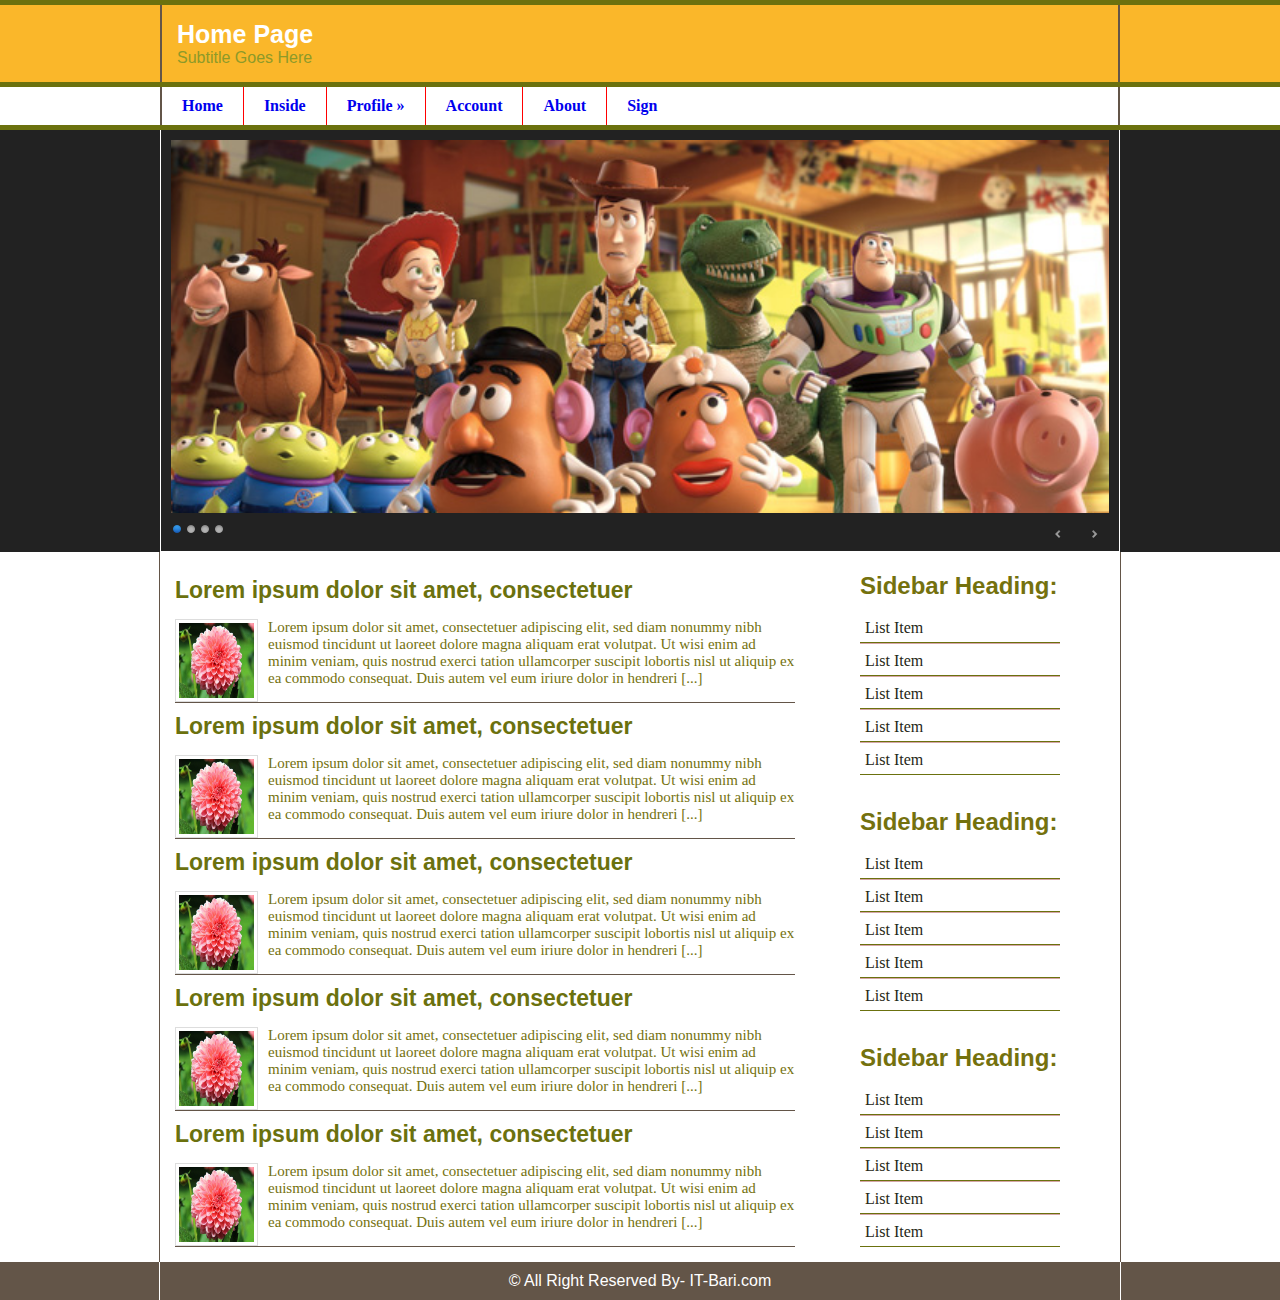
<file: index.html>
<!DOCTYPE HTML>
<!DOCTYPE html>
<html>
<head>
	<title>Home Pages</title>

	<link rel="stylesheet" href="themes/default/default.css" type="text/css" media="screen" />
    <link rel="stylesheet" href="themes/light/light.css" type="text/css" media="screen" />
    <link rel="stylesheet" href="themes/dark/dark.css" type="text/css" media="screen" />
    <link rel="stylesheet" href="themes/bar/bar.css" type="text/css" media="screen" />
    <link rel="stylesheet" href="nivo-slider.css" type="text/css" media="screen" />


	<link rel="stylesheet" type="text/css" href="style.css">
</head>
<body>
	<div class="main_wrap header_bg">
		<div class="wrap">
			<header>
				<div id="header">
					<h2>Home Page</h2>
					<p>Subtitle Goes Here</p>
				</div>
			</header>
				
		</div>
			
	</div>

	<div class="main_wrap nav_bg">
		<div class="wrap">
			<nav>
				<div id="nav">
					<ul>
						<li><a href="#">Home</a></li>
						<li><a href="inside/inside.html">Inside</a></li>
						<li><a href="#">Profile &raquo;</a>
							<ul>
								<li><a href="#">Dropdown menu</a></li>
								<li><a href="#">Dropdown menu</a></li>
								<li><a href="#">Dropdown menu</a></li>
								<li><a href="#">Dropdown menu</a></li>
								<li><a href="#">Dropdown menu</a></li>
							</ul>



						</li>
						<li><a href="#">Account</a></li>
						<li><a href="#">About</a></li>
						<li><a href="#">Sign</a></li>
					</ul>
				</div>
			</nav>
				
		</div>
			
	</div>

	<div class="main_wrap slider_bg">
		<div class="wrap">
			<section>
				<div id="slider_wrapper">
					<div class="slider-wrapper theme-dark">
			            <div id="slider" class="nivoSlider">
			                <img src="img/toystory.jpg"/>
			                <img src="img/up.jpg"/></a>
			                <img src="img/walle.jpg"/>
			                <img src="img/nemo.jpg"/>
			            </div>
		        	</div>
	        	</div>
			</section>
				
		</div>
			
	</div>

	<div class="main_wrap content_bg">
		<div class="wrap content_content">

			<div id="main_content">
				<div id="content">
					<article id="content_single">
						<h2>Lorem ipsum dolor sit amet, consectetuer</h2>
						<div id="images">
							<img src="img/1.jpg">
							<p>Lorem ipsum dolor sit amet, consectetuer adipiscing elit, sed diam nonummy nibh euismod tincidunt ut laoreet dolore magna aliquam erat volutpat. Ut wisi enim ad minim veniam, quis nostrud exerci tation ullamcorper suscipit lobortis nisl ut aliquip ex ea commodo consequat. Duis autem vel eum iriure dolor in hendreri [...]</p>
						</div>
					</article>

					<article id="content_single">
						<h2>Lorem ipsum dolor sit amet, consectetuer</h2>
						<div id="images">
							<img src="img/1.jpg">
							<p>Lorem ipsum dolor sit amet, consectetuer adipiscing elit, sed diam nonummy nibh euismod tincidunt ut laoreet dolore magna aliquam erat volutpat. Ut wisi enim ad minim veniam, quis nostrud exerci tation ullamcorper suscipit lobortis nisl ut aliquip ex ea commodo consequat. Duis autem vel eum iriure dolor in hendreri [...]</p>
						</div>
					</article>

					<article id="content_single">
						<h2>Lorem ipsum dolor sit amet, consectetuer</h2>
						<div id="images">
							<img src="img/1.jpg">
							<p>Lorem ipsum dolor sit amet, consectetuer adipiscing elit, sed diam nonummy nibh euismod tincidunt ut laoreet dolore magna aliquam erat volutpat. Ut wisi enim ad minim veniam, quis nostrud exerci tation ullamcorper suscipit lobortis nisl ut aliquip ex ea commodo consequat. Duis autem vel eum iriure dolor in hendreri [...]</p>
						</div>
					</article>

					<article id="content_single">
						<h2>Lorem ipsum dolor sit amet, consectetuer</h2>
						<div id="images">
							<img src="img/1.jpg">
							<p>Lorem ipsum dolor sit amet, consectetuer adipiscing elit, sed diam nonummy nibh euismod tincidunt ut laoreet dolore magna aliquam erat volutpat. Ut wisi enim ad minim veniam, quis nostrud exerci tation ullamcorper suscipit lobortis nisl ut aliquip ex ea commodo consequat. Duis autem vel eum iriure dolor in hendreri [...]</p>
						</div>
					</article>

					<article id="content_single">
						<h2>Lorem ipsum dolor sit amet, consectetuer</h2>
						<div id="images">
							<img src="img/1.jpg">
							<p>Lorem ipsum dolor sit amet, consectetuer adipiscing elit, sed diam nonummy nibh euismod tincidunt ut laoreet dolore magna aliquam erat volutpat. Ut wisi enim ad minim veniam, quis nostrud exerci tation ullamcorper suscipit lobortis nisl ut aliquip ex ea commodo consequat. Duis autem vel eum iriure dolor in hendreri [...]</p>
						</div>
					</article>

					 


					
				</div>

				<div id="sidebar">
					<aside>
						<h2>Sidebar Heading:</h2>
						<ul>
							<li><a href="#">List Item</a></li>
							<li><a href="#">List Item</a></li>
							<li><a href="#">List Item</a></li>
							<li><a href="#">List Item</a></li>
							<li><a href="#">List Item</a></li>
						</ul>
					</aside>
					
				</div>

				<div id="sidebar">
					<aside>
						<h2>Sidebar Heading:</h2>
						<ul>
							<li><a href="#">List Item</a></li>
							<li><a href="#">List Item</a></li>
							<li><a href="#">List Item</a></li>
							<li><a href="#">List Item</a></li>
							<li><a href="#">List Item</a></li>
						</ul>
					</aside>
					
				</div>

				<div id="sidebar">
					<aside>
						<h2>Sidebar Heading:</h2>
						<ul>
							<li><a href="#">List Item</a></li>
							<li><a href="#">List Item</a></li>
							<li><a href="#">List Item</a></li>
							<li><a href="#">List Item</a></li>
							<li><a href="#">List Item</a></li>
						</ul>
					</aside>
					
				</div>
			
			</div>
				
		</div>
			
	</div>
		
	<div class="main_wrap footer_bg">
		<div class="wrap footer_1">
			<footer>
				<div id="footer">
					 <p>© All Right Reserved By- IT-Bari.com</p>
				</div>
			</footer>
				
		</div>
			
	</div>	

 

	<script type="text/javascript" src="js/jquery-1.9.0.min.js"></script>
    <script type="text/javascript" src="js/jquery.nivo.slider.js"></script>
    <script type="text/javascript">
    $(window).load(function() {
        $('#slider').nivoSlider();
    });
    </script>

</body>
</html>
</file>
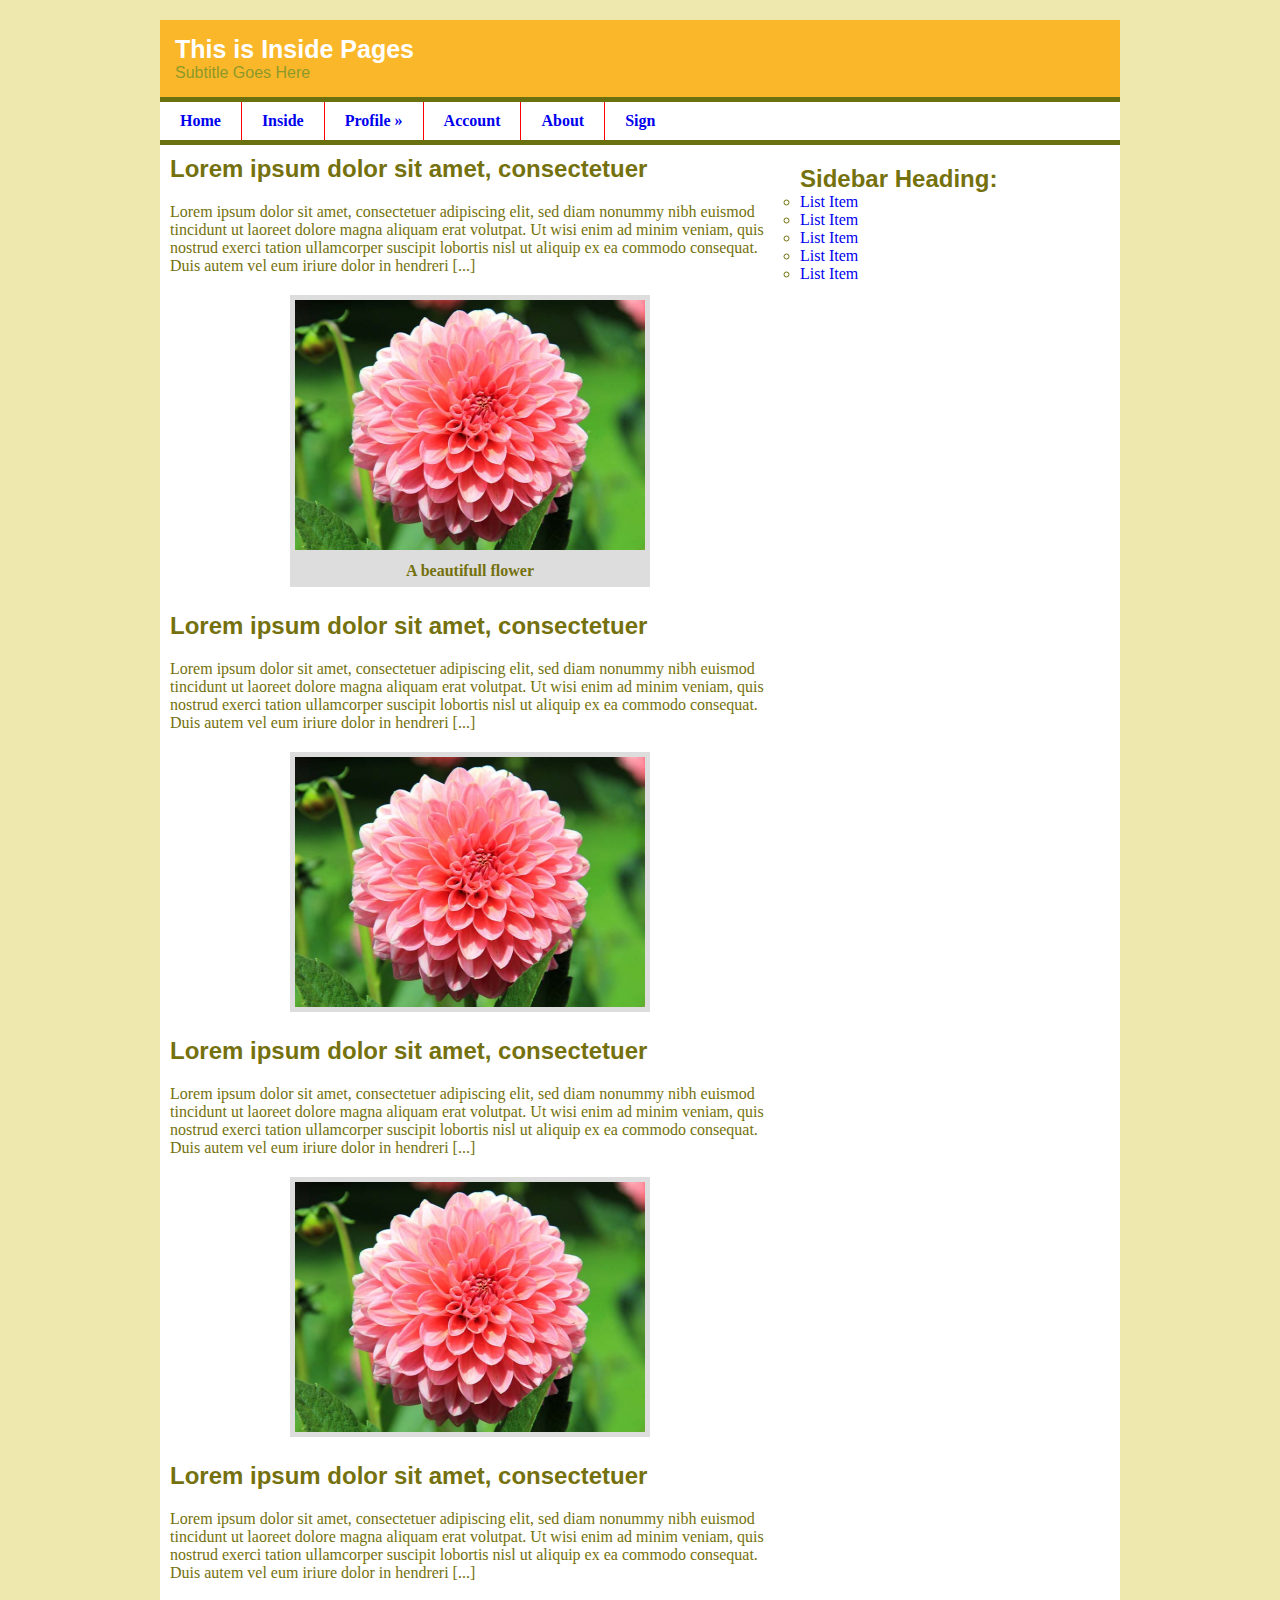
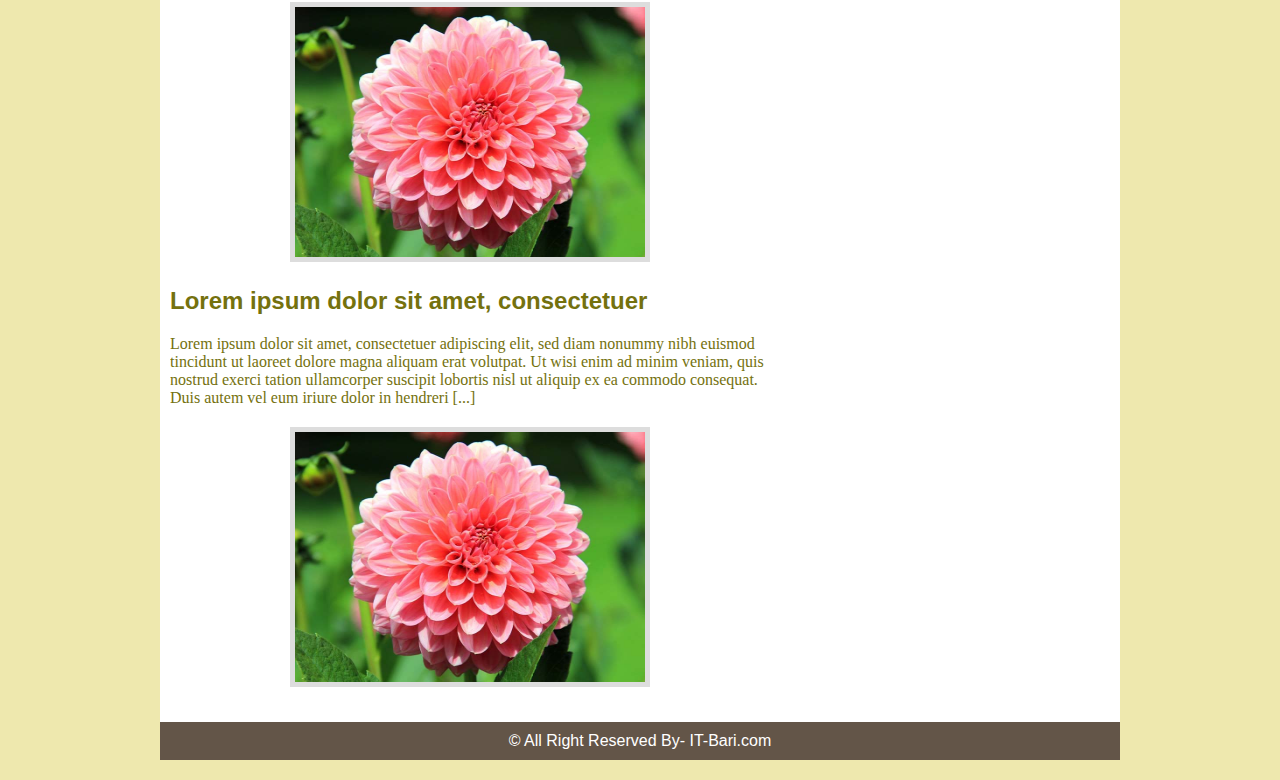
<file: Inside/inside.html>
<!DOCTYPE HTML>
<!DOCTYPE html>
<html>
<head>
	<title>Inside Pages</title>

 
	<link rel="stylesheet" type="text/css" href="style inside.css">
</head>
<body>
	<div id="wrapper">
		<head>
			<div id="header">
				<h2>This is Inside Pages</h2>
				<p>Subtitle Goes Here</p>
			</div>
		</head>
		<nav>
			<div id="nav">
				<ul>
					<li><a href="../index.html">Home</a></li>
					<li><a href="#">Inside</a></li>
					<li><a href="#">Profile &raquo;</a>
						<ul>
							<li><a href="#">Dropdown menu</a></li>
							<li><a href="#">Dropdown menu</a></li>
							<li><a href="#">Dropdown menu</a></li>
							<li><a href="#">Dropdown menu</a></li>
							<li><a href="#">Dropdown menu</a></li>
						</ul>



					</li>
					<li><a href="#">Account</a></li>
					<li><a href="#">About</a></li>
					<li><a href="#">Sign</a></li>
				</ul>
			</div>
		</nav>
		<section>
			 
		</section>
		<div id="main_content">
			<div id="content">
				<article id="content_single">
					<h2>Lorem ipsum dolor sit amet, consectetuer</h2>
					<div id="images">
						<p>Lorem ipsum dolor sit amet, consectetuer adipiscing elit, sed diam nonummy nibh euismod tincidunt ut laoreet dolore magna aliquam erat volutpat. Ut wisi enim ad minim veniam, quis nostrud exerci tation ullamcorper suscipit lobortis nisl ut aliquip ex ea commodo consequat. Duis autem vel eum iriure dolor in hendreri [...]</p>
						<img src="img/1.jpg">
						<figure>
							<figcaption>A beautifull flower</figcaption>
						</figure>
					</div>
				</article>

				<article id="content_single">
					<h2>Lorem ipsum dolor sit amet, consectetuer</h2>
					<div id="images">
						
						<p>Lorem ipsum dolor sit amet, consectetuer adipiscing elit, sed diam nonummy nibh euismod tincidunt ut laoreet dolore magna aliquam erat volutpat. Ut wisi enim ad minim veniam, quis nostrud exerci tation ullamcorper suscipit lobortis nisl ut aliquip ex ea commodo consequat. Duis autem vel eum iriure dolor in hendreri [...]</p>
						<img src="img/1.jpg">
					</div>
				</article>

				<article id="content_single">
					<h2>Lorem ipsum dolor sit amet, consectetuer</h2>
					<div id="images">
						
						<p>Lorem ipsum dolor sit amet, consectetuer adipiscing elit, sed diam nonummy nibh euismod tincidunt ut laoreet dolore magna aliquam erat volutpat. Ut wisi enim ad minim veniam, quis nostrud exerci tation ullamcorper suscipit lobortis nisl ut aliquip ex ea commodo consequat. Duis autem vel eum iriure dolor in hendreri [...]</p>
						<img src="img/1.jpg">
					</div>
				</article>

				<article id="content_single">
					<h2>Lorem ipsum dolor sit amet, consectetuer</h2>
					<div id="images">
						
						<p>Lorem ipsum dolor sit amet, consectetuer adipiscing elit, sed diam nonummy nibh euismod tincidunt ut laoreet dolore magna aliquam erat volutpat. Ut wisi enim ad minim veniam, quis nostrud exerci tation ullamcorper suscipit lobortis nisl ut aliquip ex ea commodo consequat. Duis autem vel eum iriure dolor in hendreri [...]</p>
						<img src="img/1.jpg">
					</div>
				</article>

				<article id="content_single">
					<h2>Lorem ipsum dolor sit amet, consectetuer</h2>
					<div id="images">
						
						<p>Lorem ipsum dolor sit amet, consectetuer adipiscing elit, sed diam nonummy nibh euismod tincidunt ut laoreet dolore magna aliquam erat volutpat. Ut wisi enim ad minim veniam, quis nostrud exerci tation ullamcorper suscipit lobortis nisl ut aliquip ex ea commodo consequat. Duis autem vel eum iriure dolor in hendreri [...]</p>
						<img src="img/1.jpg">
					</div>
				</article>

				 


				
			</div>

			<div id="sidebar">
				<aside>
					<h2>Sidebar Heading:</h2>
					<ul>
						<li><a href="#">List Item</a></li>
						<li><a href="#">List Item</a></li>
						<li><a href="#">List Item</a></li>
						<li><a href="#">List Item</a></li>
						<li><a href="#">List Item</a></li>
					</ul>
				</aside>
				
			</div>
			
		</div>

		<footer>
			<div id="footer">
				 <p>© All Right Reserved By- IT-Bari.com</p>
		</footer>

	</div>

</body>
</html>
</file>
<file: themes/default/default.css>
/*
Skin Name: Nivo Slider Default Theme
Skin URI: http://nivo.dev7studios.com
Description: The default skin for the Nivo Slider.
Version: 1.3
Author: Gilbert Pellegrom
Author URI: http://dev7studios.com
Supports Thumbs: true
*/

.theme-default .nivoSlider {
	position:relative;
	background:#fff url(loading.gif) no-repeat 50% 50%;
    margin-bottom:10px;
    -webkit-box-shadow: 0px 1px 5px 0px #4a4a4a;
    -moz-box-shadow: 0px 1px 5px 0px #4a4a4a;
    box-shadow: 0px 1px 5px 0px #4a4a4a;
}
.theme-default .nivoSlider img {
	position:absolute;
	top:0px;
	left:0px;
	display:none;
}
.theme-default .nivoSlider a {
	border:0;
	display:block;
}

.theme-default .nivo-controlNav {
	text-align: center;
	padding: 20px 0;
}
.theme-default .nivo-controlNav a {
	display:inline-block;
	width:22px;
	height:22px;
	background:url(bullets.png) no-repeat;
	text-indent:-9999px;
	border:0;
	margin: 0 2px;
}
.theme-default .nivo-controlNav a.active {
	background-position:0 -22px;
}

.theme-default .nivo-directionNav a {
	display:block;
	width:30px;
	height:30px;
	background:url(arrows.png) no-repeat;
	text-indent:-9999px;
	border:0;
	opacity: 0;
	-webkit-transition: all 200ms ease-in-out;
    -moz-transition: all 200ms ease-in-out;
    -o-transition: all 200ms ease-in-out;
    transition: all 200ms ease-in-out;
}
.theme-default:hover .nivo-directionNav a { opacity: 1; }
.theme-default a.nivo-nextNav {
	background-position:-30px 0;
	right:15px;
}
.theme-default a.nivo-prevNav {
	left:15px;
}

.theme-default .nivo-caption {
    font-family: Helvetica, Arial, sans-serif;
}
.theme-default .nivo-caption a {
    color:#fff;
    border-bottom:1px dotted #fff;
}
.theme-default .nivo-caption a:hover {
    color:#fff;
}

.theme-default .nivo-controlNav.nivo-thumbs-enabled {
	width: 100%;
}
.theme-default .nivo-controlNav.nivo-thumbs-enabled a {
	width: auto;
	height: auto;
	background: none;
	margin-bottom: 5px;
}
.theme-default .nivo-controlNav.nivo-thumbs-enabled img {
	display: block;
	width: 120px;
	height: auto;
}
</file>
<file: themes/light/light.css>
/*
Skin Name: Nivo Slider Light Theme
Skin URI: http://nivo.dev7studios.com
Description: A light skin for the Nivo Slider.
Version: 1.0
Author: Gilbert Pellegrom
Author URI: http://dev7studios.com
Supports Thumbs: true
*/

.theme-light.slider-wrapper {
    background: #fff;
    padding: 10px;
}
.theme-light .nivoSlider {
	position:relative;
	background:#fff url(loading.gif) no-repeat 50% 50%;
    margin-bottom:10px;
    overflow: visible;
}
.theme-light .nivoSlider img {
	position:absolute;
	top:0px;
	left:0px;
	display:none;
}
.theme-light .nivoSlider a {
	border:0;
	display:block;
}

.theme-light .nivo-controlNav {
	text-align: left;
	padding: 0;
	position: relative;
	z-index: 10;
}
.theme-light .nivo-controlNav a {
	display:inline-block;
	width:10px;
	height:10px;
	background:url(bullets.png) no-repeat;
	text-indent:-9999px;
	border:0;
	margin: 0 2px;
}
.theme-light .nivo-controlNav a.active {
	background-position:0 100%;
}

.theme-light .nivo-directionNav a {
	display:block;
	width:30px;
	height:30px;
	background: url(arrows.png) no-repeat;
	text-indent:-9999px;
	border:0;
	top: auto;
	bottom: -36px;
	z-index: 11;
}
.theme-light .nivo-directionNav a:hover {
    background-color: #eee;
    -webkit-border-radius: 2px;
    -moz-border-radius: 2px;
    border-radius: 2px;
}
.theme-light a.nivo-nextNav {
	background-position:160% 50%;
	right:0px;
}
.theme-light a.nivo-prevNav {
    background-position:-60% 50%;
    left: auto;
	right: 35px;
}

.theme-light .nivo-caption {
    font-family: Helvetica, Arial, sans-serif;
}
.theme-light .nivo-caption a {
    color:#fff;
    border-bottom:1px dotted #fff;
}
.theme-light .nivo-caption a:hover {
    color:#fff;
}

.theme-light .nivo-controlNav.nivo-thumbs-enabled {
	width: 80%;
}
.theme-light .nivo-controlNav.nivo-thumbs-enabled a {
	width: auto;
	height: auto;
	background: none;
	margin-bottom: 5px;
}
.theme-light .nivo-controlNav.nivo-thumbs-enabled img {
	display: block;
	width: 120px;
	height: auto;
}
</file>
<file: themes/dark/dark.css>
/*
Skin Name: Nivo Slider Dark Theme
Skin URI: http://nivo.dev7studios.com
Description: A dark skin for the Nivo Slider.
Version: 1.0
Author: Gilbert Pellegrom
Author URI: http://dev7studios.com
Supports Thumbs: true
*/

.theme-dark.slider-wrapper {
    background: #222;
    padding: 10px;
}
.theme-dark .nivoSlider {
	position:relative;
	background:#fff url(loading.gif) no-repeat 50% 50%;
    margin-bottom:10px;
    overflow: visible;
}
.theme-dark .nivoSlider img {
	position:absolute;
	top:0px;
	left:0px;
	display:none;
}
.theme-dark .nivoSlider a {
	border:0;
	display:block;
}

.theme-dark .nivo-controlNav {
	text-align: left;
	padding: 0;
	position: relative;
	z-index: 10;
}
.theme-dark .nivo-controlNav a {
	display:inline-block;
	width:10px;
	height:10px;
	background:url(bullets.png) no-repeat 0 2px;
	text-indent:-9999px;
	border:0;
	margin: 0 2px;
}
.theme-dark .nivo-controlNav a.active {
	background-position:0 100%;
}

.theme-dark .nivo-directionNav a {
	display:block;
	width:30px;
	height:30px;
	background: url(arrows.png) no-repeat;
	text-indent:-9999px;
	border:0;
	top: auto;
	bottom: -36px;
	z-index: 11;
}
.theme-dark .nivo-directionNav a:hover {
    background-color: #333;
    -webkit-border-radius: 2px;
    -moz-border-radius: 2px;
    border-radius: 2px;
}
.theme-dark a.nivo-nextNav {
	background-position:-16px 50%;
	right:0px;
}
.theme-dark a.nivo-prevNav {
    background-position:11px 50%;
    left: auto;
	right: 35px;
}

.theme-dark .nivo-caption {
    font-family: Helvetica, Arial, sans-serif;
}
.theme-dark .nivo-caption a {
    color:#fff;
    border-bottom:1px dotted #fff;
}
.theme-dark .nivo-caption a:hover {
    color:#fff;
}

.theme-dark .nivo-controlNav.nivo-thumbs-enabled {
	width: 80%;
}
.theme-dark .nivo-controlNav.nivo-thumbs-enabled a {
	width: auto;
	height: auto;
	background: none;
	margin-bottom: 5px;
}
.theme-dark .nivo-controlNav.nivo-thumbs-enabled img {
	display: block;
	width: 120px;
	height: auto;
}
</file>
<file: themes/bar/bar.css>
/*
Skin Name: Nivo Slider Bar Theme
Skin URI: http://nivo.dev7studios.com
Description: The bottom bar skin for the Nivo Slider.
Version: 1.0
Author: Gilbert Pellegrom
Author URI: http://dev7studios.com
Supports Thumbs: false
*/

.theme-bar.slider-wrapper {
    position: relative;
    border: 1px solid #333;
    overflow: hidden;
}
.theme-bar .nivoSlider {
	position:relative;
	background:#fff url(loading.gif) no-repeat 50% 50%;
}
.theme-bar .nivoSlider img {
	position:absolute;
	top:0px;
	left:0px;
	display:none;
}
.theme-bar .nivoSlider a {
	border:0;
	display:block;
}

.theme-bar .nivo-controlNav {
    position: absolute;
    left: 0;
    bottom: -41px;
    z-index: 10;
    width: 100%;
    height: 30px;
	text-align: center;
	padding: 5px 0;
	border-top: 1px solid #333;
	background: #333;
    background: -moz-linear-gradient(top,  #565656 0%, #333333 100%); /* FF3.6+ */
    background: -webkit-gradient(linear, left top, left bottom, color-stop(0%,#565656), color-stop(100%,#333333)); /* Chrome,Safari4+ */
    background: -webkit-linear-gradient(top,  #565656 0%,#333333 100%); /* Chrome10+,Safari5.1+ */
    background: -o-linear-gradient(top,  #565656 0%,#333333 100%); /* Opera 11.10+ */
    background: -ms-linear-gradient(top,  #565656 0%,#333333 100%); /* IE10+ */
    background: linear-gradient(to bottom,  #565656 0%,#333333 100%); /* W3C */
    filter: progid:DXImageTransform.Microsoft.gradient( startColorstr='#565656', endColorstr='#333333',GradientType=0 ); /* IE6-9 */
    opacity: 0.5;
    -webkit-transition: all 200ms ease-in-out;
    -moz-transition: all 200ms ease-in-out;
    -o-transition: all 200ms ease-in-out;
    transition: all 200ms ease-in-out;
}
.theme-bar:hover .nivo-controlNav {
    bottom: 0;
    opacity: 1;
}
.theme-bar .nivo-controlNav a {
	display:inline-block;
	width:22px;
	height:22px;
	background:url(bullets.png) no-repeat;
	text-indent:-9999px;
	border:0;
	margin: 5px 2px 0 2px;
}
.theme-bar .nivo-controlNav a.active {
	background-position:0 -22px;
}

.theme-bar .nivo-directionNav a {
	display:block;
	border:0;
	color: #fff;
	text-transform: uppercase;
	top: auto;
	bottom: 10px;
	z-index: 11;
	font-family: "Helvetica Neue", Helvetica, Arial, sans-serif;
	font-size: 13px;
	line-height: 20px;
	opacity: 0.5;
    -webkit-transition: all 200ms ease-in-out;
    -moz-transition: all 200ms ease-in-out;
    -o-transition: all 200ms ease-in-out;
    transition: all 200ms ease-in-out;
}
.theme-bar a.nivo-nextNav { right: -50px; }
.theme-bar a.nivo-prevNav { left: -50px; }
.theme-bar:hover a.nivo-nextNav { 
    right: 15px; 
    opacity: 1;
}
.theme-bar:hover a.nivo-prevNav { 
    left: 15px; 
    opacity: 1;
}
.theme-bar .nivo-directionNav a:hover { color: #ddd; }

.theme-bar .nivo-caption {
    font-family: Helvetica, Arial, sans-serif;
    -webkit-transition: all 200ms ease-in-out;
    -moz-transition: all 200ms ease-in-out;
    -o-transition: all 200ms ease-in-out;
    transition: all 200ms ease-in-out;
}
.theme-bar:hover .nivo-caption {
    bottom: 41px;
}
.theme-bar .nivo-caption a {
    color:#fff;
    border-bottom:1px dotted #fff;
}
.theme-bar .nivo-caption a:hover {
    color:#fff;
}

.theme-bar .nivo-controlNav.nivo-thumbs-enabled {
	width: 100%;
}
.theme-bar .nivo-controlNav.nivo-thumbs-enabled a {
	width: auto;
	height: auto;
	background: none;
	margin-bottom: 5px;
}
.theme-bar .nivo-controlNav.nivo-thumbs-enabled img {
	display: block;
	width: 120px;
	height: auto;
}
</file>
<file: style.css>
*{
 	margin: 0;
 	padding: 0px;
 }
 body{
 	background-color: #EEE8AE;
  
 }
 .main_wrap{
  width: 100%;
 }
 .wrap{
  width: 960px;
  margin: 0 auto;
  display: block;
 }
 #header{
 	
 	padding: 15px;
 	border-right: 2px solid #635548;
  border-left: 2px solid #635548;
 }
 .header_bg{
  background-color: #FAB72A;
  border-top: 5px solid #6B710E;
  border-bottom: 5px solid #6B710E;
 }
 #header h2{
 	font-family: arial;
 	color: #fff;
 	font-size: 25px;
 }
 #header p{
 	font-family: arial;
 	color: #8D9A29;
 }
 #nav{
 	background-color: #fff;
 	height: 38px;
 	
  border-right: 2px solid #635548;
  border-left: 2px solid #635548;
 }
 .nav_bg{
  background: #fff;
  border-bottom: 5px solid #6B710E;
 }
 #nav ul{
 	list-style-type: none;
  z-index: 999;
 }
 #nav ul li{
 	float: left;
 	border-right: 1px solid red;
  position: relative;
 }
 #nav ul li a{
 	text-decoration: none;
 	display: block;
 	padding: 10px 20px;
  font-weight: bold;
 }
 #nav ul li:last-child{
 	border:none;
 }
 #nav ul li a:hover{
 	color: #DF0238;

 }
 #nav ul li ul{
  position: absolute;
  display: none;
  background-color: #fff;
  width: 150px;
 }
 #nav ul li ul li{
  border-right: none;
  border-bottom: 1px solid red;
 }
 #nav ul li ul li:first-child{
  border-top: 1px solid red;
 }
 #nav ul li:hover ul{
  display: block;
 }
 #main_content{
 	width: 960px;
 	background-color: #fff;
 	overflow: hidden;
  color: #74710E;
 }
 #slider_wrapper{
  border-right: 1px solid #fff;
  border-left: 1px solid #fff;
  border-bottom: 1px solid #fff;
 }
 .slider_bg{
  background-color: #222222;
 }
 
 #main_content{
  background-color: #fff;
  overflow: hidden;
 }
 #content{
 	width: 620px;
 	float: left;
 	margin-right: 20px;
  padding: 15px;
 }
 .content_bg{
  background: #fff
 }
 .content_content{
  border-right: 1px solid #635548;
  border-left: 1px solid #635548;
 }
 #content_single{
  border-bottom: 1px solid #635548;
 }
  #content h2{
  color:#6B710E;
  font-family:arial;
  margin-bottom:5px;
  margin-top:10px;
  font-size:23px;
  }
  #content p{
    margin: 15px 0;
    font-size: 15px;
  }
  
  #content img{
  width:75px;
  height:75px;
  background:#fff;
  border:1px solid #ddd;
  padding:3px;
  margin-right:10px;
  float:left;
  }
 
 
 #sidebar{
 	width: 200px;
 	float: left;
  margin-left: 30px;
  margin-bottom: 10px;
 }
 #sidebar h2{
 	font-family: arial;
  margin-bottom: 14px;
  margin-top: 20px;
 }
 #sidebar ul{
 	list-style-type: none;
 }
 #sidebar ul li{
  border-bottom:1px solid #D5A6A6;
  margin-bottom:3px;
}
#sidebar ul li:last-child{
  border-bottom: none;
}
#sidebar ul li a{
  text-decoration:none;
  color: #262715;
  display: block;
  padding: 5px;
  border-bottom: 1px solid #6B710E;

}
  #sidebar ul li a:hover{
  	color: #FE5208;
  }
  #footer{
  	font-family: arial;
  	background-color: #635548;

  }
  #footer p{
  	padding: 10px;
  	color: #fff;
  	text-align: center;
  }
  .footer_bg{
    background: #635548;
  }
  .footer_1{
  border-right: 1px solid #fff;
  border-left: 1px solid #fff;
  }
</file>
<file: Inside/style inside.css>
*{
 	margin: 0;
 	padding: 0px;
 }
 body{
 	background-color: #EEE8AE;
 }
 #wrapper{
 	width: 960px;
 	margin: 20px auto;
 }
 #header{
 	background-color: #FAB72A;
 	padding: 15px;
 	border-bottom: 5px solid #6B710E;
 }
 #header h2{
 	font-family: arial;
 	color: #fff;
 	font-size: 25px;
 }
 #header p{
 	font-family: arial;
 	color: #8D9A29;
 }
 #nav{
 	background-color: #fff;
 	height: 38px;
 	border-bottom: 5px solid #6B710E;


 }
 #nav ul{
 	list-style-type: none;
  z-index: 999;
 }
 #nav ul li{
 	float: left;
 	border-right: 1px solid red;
  position: relative;
 }
 #nav ul li a{
 	text-decoration: none;
 	display: block;
 	padding: 10px 20px;
  font-weight: bold;
 }
 #nav ul li:last-child{
 	border:none;
 }
 #nav ul li a:hover{
 	color: #DF0238;

 }
 #nav ul li ul{
  position: absolute;
  display: none;
  background-color: #fff;
  width: 150px;
 }
 #nav ul li ul li{
  border-right: none;
  border-bottom: 1px solid red;
 }
 #nav ul li ul li:first-child{
  border-top: 1px solid red;
 }
 #nav ul li:hover ul{
  display: block;
 }
 #main_content{
 	width: 960px;
 	background-color: #fff;
 	overflow: hidden;
  color: #74710E;
 }
 #content{
 	width: 600px;
 	float: left;
 	padding: 10px;
 }
  #content h2{
  	font-family: arial;
  }
  #content_single{
    margin-bottom: 25px;
    overflow: hidden;
  }
  #images img{
    border: 5px solid #ddd;
    width: 350px;
    height: 250px;
    display: block;
    margin: 0 auto;
  }
  #images p{
    padding: 20px 0px 20px 0px;
    overflow: hidden;
  }
  #images figcaption{
    background-color: #ddd;
    text-align: center;
    width: 346px;
    margin-left: 120px;
    padding: 7px;
    font-weight: bold;
  }
 
 #sidebar{
 	width: 300px;
 	float: left;
 	padding: 20px;
 }
 #sidebar h2{
 	font-family: arial;
 }
 #sidebar ul{
 	list-style-type: circle;
 }
 #sidebar ul li a{
 	text-decoration: none;
 }
  #sidebar ul li a:hover{
  	color: #FE5208;
  }
  #footer{
  	font-family: arial;
  	background-color: #635548;

  }
  #footer p{
  	padding: 10px;
  	color: #fff;
  	text-align: center;
  }
</file>
